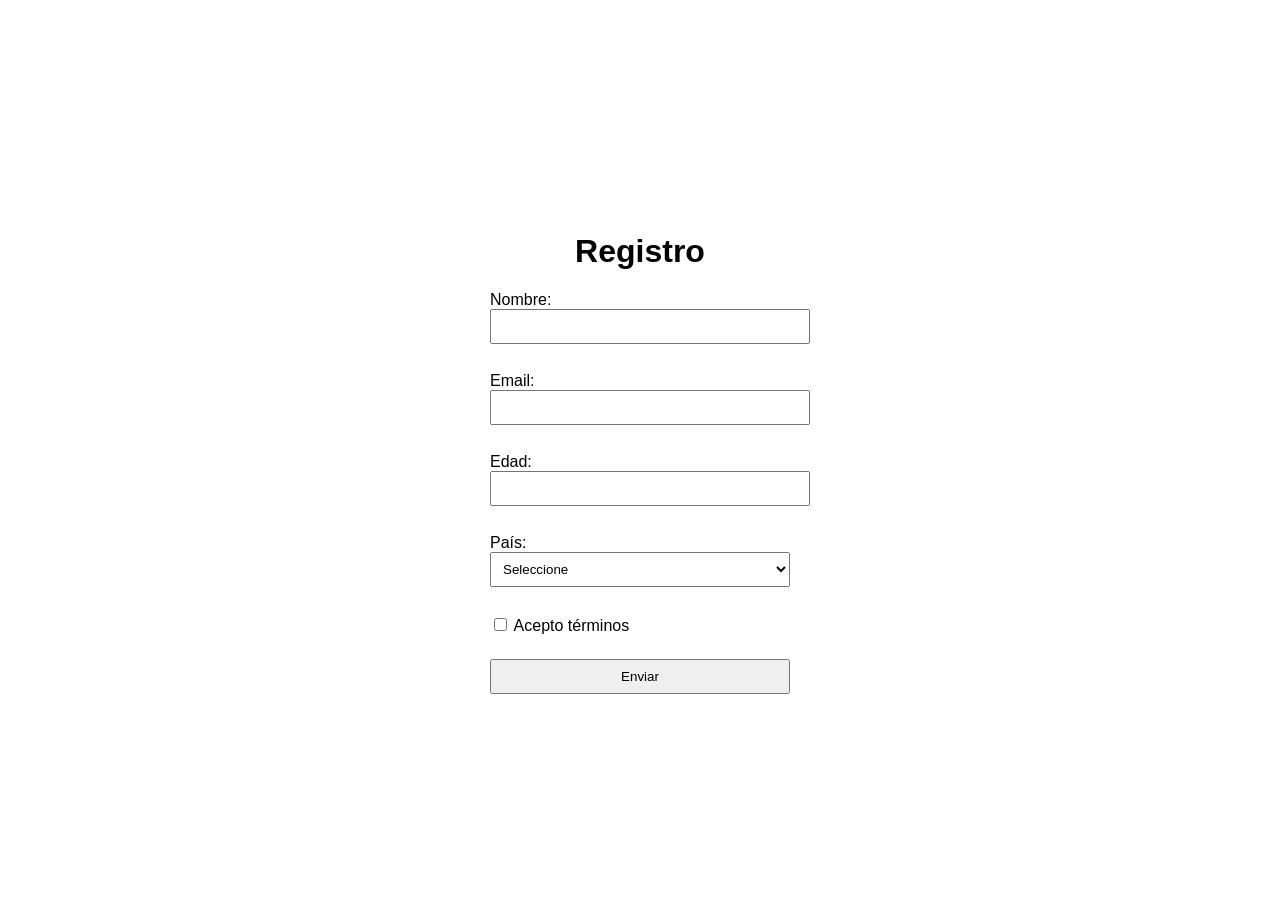
<file: index.html>
<!DOCTYPE html>
<html lang="en">
<head>
    <meta charset="UTF-8">
    <meta name="viewport" content="width=device-width, initial-scale=1.0">
    <title>Formulario</title>
    <link rel="stylesheet" href="styles.css">
</head>
<body>
    

<form id="formulario">

<h1>Registro</h1>    

<label>Nombre:</label>
<input type="text" id="nombre">
<br><br>

<label>Email:</label>
<input type="email" id="email">
<br><br>

<label>Edad:</label>
<input type="number" id="edad">
<br><br>

<label>País:</label>
<select id="pais">

<option value="">Seleccione</option>
<option>Argentina</option>
<option>Brasil</option>
<option>Bolivia</option>
<option>Canada</option>
<option>Chile</option>
<option>Colombia</option>
<option>Ecuador</option>
<option>Mexico</option>
<option>Paraguay</option>
<option>Peru</option>
<option>Uruguay</option>
<option>Venezuela</option>

</select>

<br><br>

<input type="checkbox" id="terminos">
<label>Acepto términos</label>

<br><br>

<button type="submit">
Enviar
</button>

</form>

<script src="formulario.js"></script>
</body>
</html>
</file>
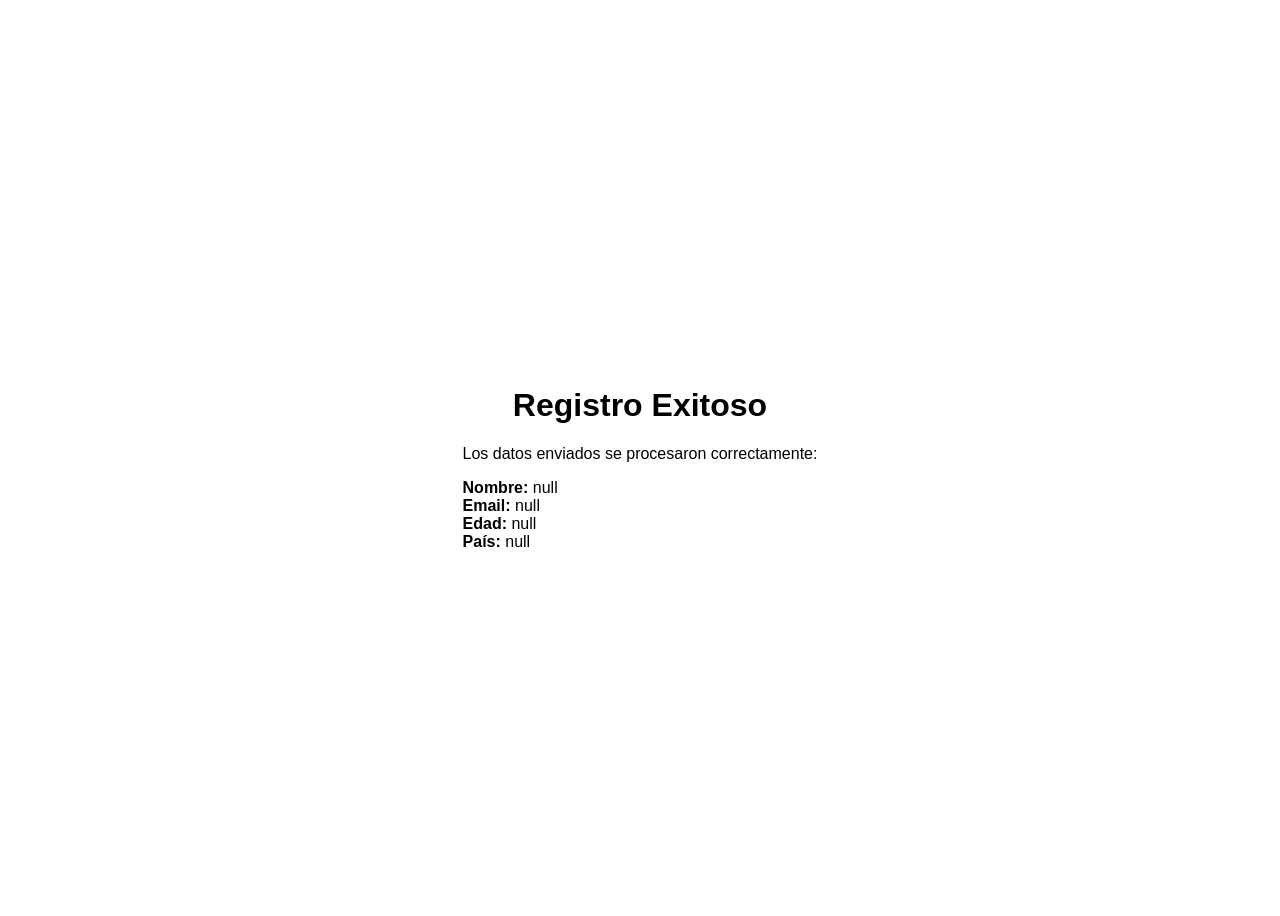
<file: resultado.html>
<!DOCTYPE html>
<html lang="es">

<head>
    <meta charset="UTF-8">
    <meta name="viewport" content="width=device-width, initial-scale=1.0">
    <title>Registro Exitoso</title>
    <link rel="stylesheet" href="styles.css">
</head>

<body>
    <main>
        <h1>Registro Exitoso</h1>
        <p class="subtitulo">Los datos enviados se procesaron correctamente:</p>

        <div id="contenedor-datos">
        </div>
    </main>

    <script src="registro.js"></script>
</body>

</html>
</file>
<file: styles.css>
body{
    font-family: Verdana, sans-serif;

    display: flex;
    justify-content: center;
    align-items: center;

    height: 100vh;

    background-color: lightgr;
}

form{
    width: 300px;
}

input,
select,
button{
    width: 100%;

    padding: 8px;

    margin-bottom: 10px;
}

h1{
    text-align: center;
}

input[type="checkbox"]{
    width: auto;
}
</file>
